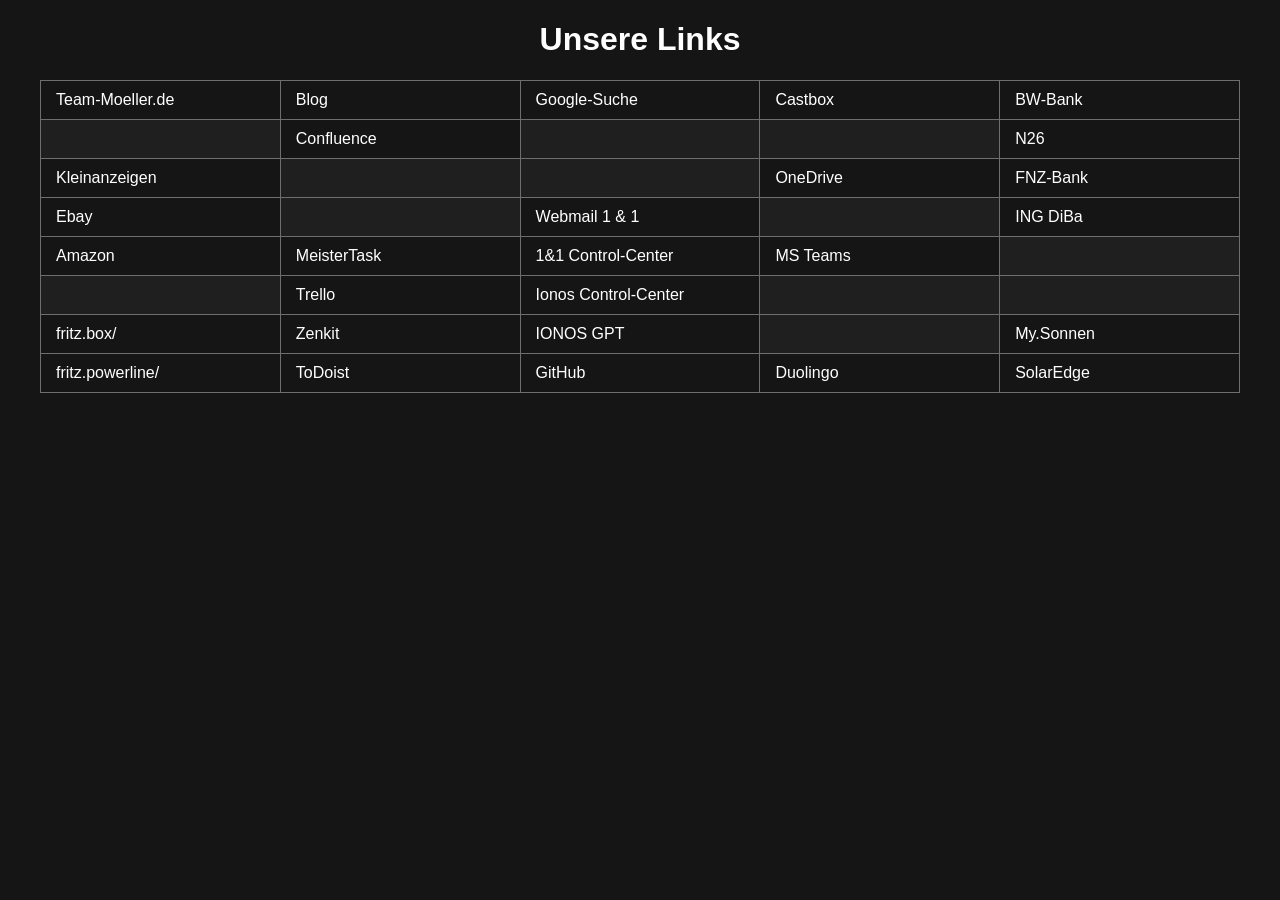
<file: index.html>
﻿<!DOCTYPE html>
<html lang="de">
<head>
	<meta charset="utf-8">
	<meta name="viewport" content="width=device-width, initial-scale=1">
	<meta name="Author" content="Thomas Möller"/>
	<title>Team-Moeller – Unsere Links</title>
	<link rel="icon" href="/images/favicon.png" type="image/png">
	<link rel="stylesheet" href="css/style.css">
</head>
<body>
	<h1>Unsere Links</h1>
	<table>
		<tr>
			<td><a href="https://team-moeller.de/">Team-Moeller.de</a></td>
			<td><a href="https://blog.team-moeller.de/">Blog</a></td>
			<td><a href="https://www.google.de/">Google-Suche</a></td>
			<td><a href="https://castbox.fm/my/subscribed?country=de">Castbox</a></td>
			<td><a href="https://www.bw-bank.de/de/home.html">BW-Bank</a></td>
		</tr>
		<tr>
			<td></td>
			<td><a href="https://thomas-moeller.atlassian.net/wiki/home">Confluence</a></td>
			<td></td>
			<td></td>
			<td><a href="https://app.n26.com/login">N26</a></td>
		</tr>
		<tr>
			<td><a href="https://www.kleinanzeigen.de/">Kleinanzeigen</a></td>
			<td></td>
			<td></td>
			<td><a href="https://onedrive.live.com">OneDrive</a></td>
			<td><a href="https://portal.fnz.de/">FNZ-Bank</a></td>
		</tr>
		<tr>
			<td><a href="https://www.ebay.de/">Ebay</a></td>
			<td></td>
			<td><a href="https://mail.ionos.de/">Webmail 1 & 1</a></td>
			<td></td>
			<td><a href="https://www.ing.de/">ING DiBa</a></td>
		</tr>
		<tr>
			<td><a href="https://www.amazon.de/?tag=teammoellerde">Amazon</a></td>
			<td><a href="https://www.meistertask.com/app/dashboard">MeisterTask</a></td>
			<td><a href="https://www.1und1.de/login">1&1 Control-Center</a></td>
			<td><a href="https://teams.microsoft.com.mcas.ms/v2/?tenantId=c1ae6ae3-78e2-4b9a-b388-9162475c2c1e">MS Teams</a></td>
			<td></td>
		</tr>
		<tr>
			<td></td>
			<td><a href="https://trello.com/">Trello</a></td>
			<td><a href="https://login.ionos.de/?ionos-tour=instant&username=583286463">Ionos Control-Center</a></td>  
			<td></td>
			<td></td>
		</tr>
		<tr>
			<td><a href="http://fritz.box/">fritz.box/</a></td>
			<td><a href="https://zenkit.com/">Zenkit</a></td>
			<td><a href="https://ai.ionos.de/explore">IONOS GPT</a></td>
			<td></td>
			<td><a href="https://my.sonnen.de/dashboard?lang=de">My.Sonnen</a></td>
		</tr>
		<tr>
			<td><a href="http://fritz.powerline/">fritz.powerline/</a></td>
			<td><a href="https://todoist.com/app/today">ToDoist</a></td>
			<td><a href="https://github.com/">GitHub</a></td>
			<td><a href="https://www.duolingo.com/">Duolingo</a></td>
			<td><a href="https://monitoring.solaredge.com/solaredge-web/p/site/2461183/#/dashboard">SolarEdge</a></td>
		</tr>
	</table>
</body>
</html>
</file>
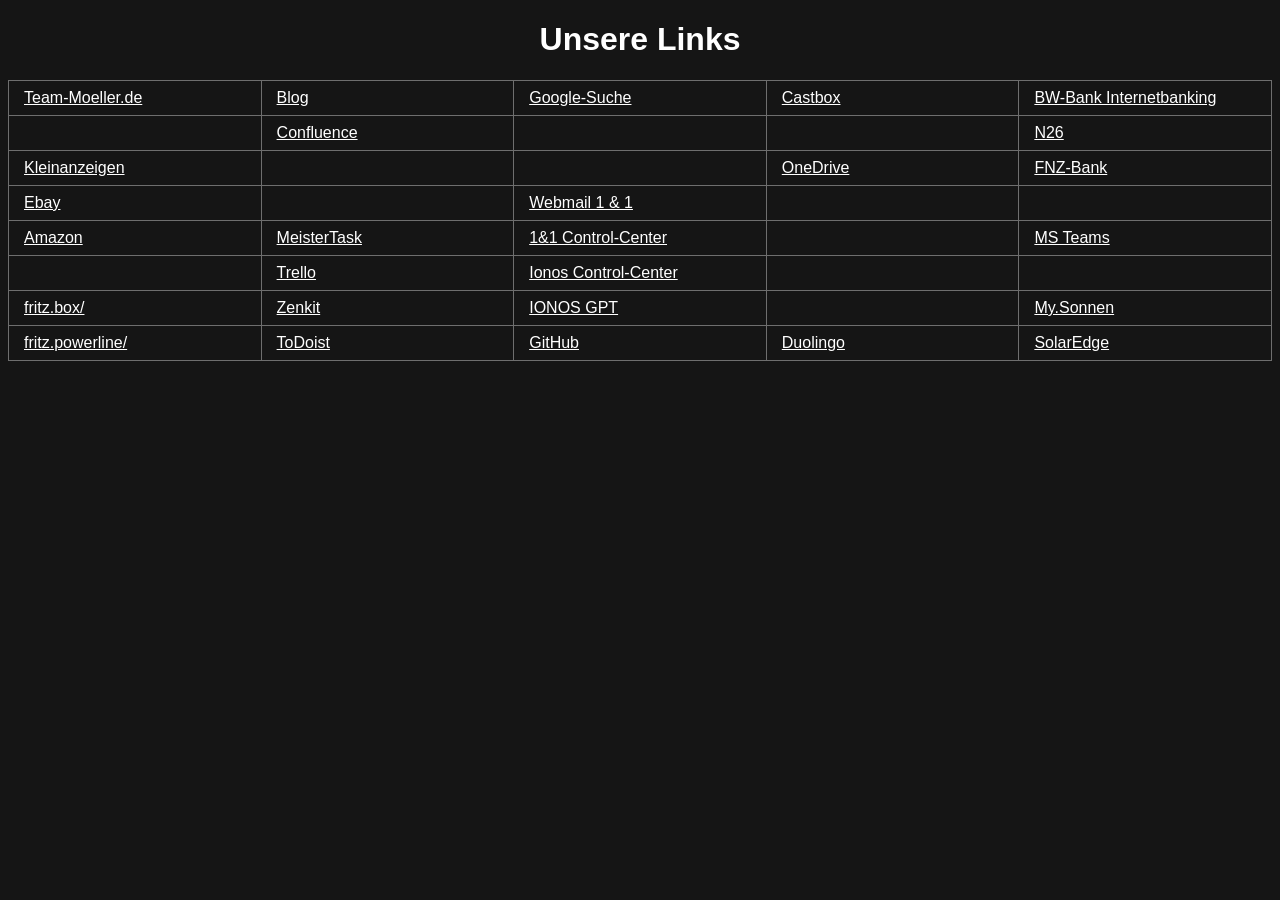
<file: startseite_dark.html>
﻿<!DOCTYPE html>
<html lang="de">
<head>
    <meta name="Author" content="Thomas Möller"/>
    <title>Unsere Links</title>
    <style>
        body {
            background-color: #151515;
            color: #ffffff;
			font-family: "Arial";
        }
        h1 {
            text-align: center;
        }
        table {
            width: 100%;
            border-collapse: collapse;
        }
        td {
            width: 20%;
            border: 1px solid #6e6e6e;
            padding: 8px 15px;
            text-align: left;
        }
        a {
            color: #ffffff;
        }
        a:hover{
            color: #989898;
        }
        a:visited {
            color: #afafaf;
        }
    </style>
</head>

<body>
<h1>Unsere Links</h1>
<table>
    <tr>
        <td><a href="https://www.team-moeller.de/">Team-Moeller.de</a></td>
        <td><a href="https://blog.team-moeller.de/">Blog</a></td>
        <td><a href="https://www.google.de/">Google-Suche</a></td>
        <td><a href="https://castbox.fm/my/subscribed?country=de">Castbox</a></td>
        <td><a href="https://www.bw-bank.de/de/home.html">BW-Bank Internetbanking</a></td>
    </tr>
    <tr>
        <td>&nbsp;</td>
        <td><a href="https://thomas-moeller.atlassian.net/wiki/home">Confluence</a></td>
        <td>&nbsp;</td>
        <td>&nbsp;</td>
        <td><a href="https://app.n26.com/login">N26</a></td>
    </tr>
    <tr>
        <td><a href="https://www.kleinanzeigen.de/">Kleinanzeigen</td>
        <td>&nbsp;</td>
        <td>&nbsp;</td>
        <td><a href="https://onedrive.live.com">OneDrive</a></td>
        <td><a href="https://portal.fnz.de/">FNZ-Bank</a></td>
    </tr>
    <tr>
        <td><a href="https://www.ebay.de/">Ebay</a></td>
        <td>&nbsp;</td>
		<td><a href="https://mail.ionos.de/">Webmail 1 & 1</a></td>
        <td>&nbsp;</td>
        <td></td>
    </tr>
    <tr>
		<td><a href="https://www.amazon.de/?tag=teammoellerde">Amazon</a></td>
        <td><a href="https://www.meistertask.com/app/dashboard">MeisterTask</a></td>
        <td><a href="https://www.1und1.de/login">1&1 Control-Center</a></td>
        <td>&nbsp;</td>
        <td><a href="https://teams.microsoft.com.mcas.ms/v2/?tenantId=c1ae6ae3-78e2-4b9a-b388-9162475c2c1e">MS Teams</a></td>
    </tr>
    <tr>
        <td>&nbsp;</td>
        <td><a href="https://trello.com/">Trello</a></td>
        <td><a href="https://login.ionos.de/?ionos-tour=instant&username=583286463">Ionos Control-Center</a></td>  
        <td>&nbsp;</td>
        <td>&nbsp;</td>
    </tr>
    <tr>
        <td><a href="http://fritz.box/">fritz.box/</a></td>
        <td><a href="https://zenkit.com/">Zenkit</a></td>
        <td><a href="https://ai.ionos.de/explore">IONOS GPT</a></td>
        <td>&nbsp;</td>
        <td><a href="https://my.sonnen.de/dashboard?lang=de">My.Sonnen</a></td>
    </tr>
    <tr>
        <td><a href="http://fritz.powerline/">fritz.powerline/</a></td>
        <td><a href="https://todoist.com/app/today">ToDoist</a></td>
        <td><a href="https://github.com/">GitHub</a></td>
        <td><a href="https://www.duolingo.com/">Duolingo</a></td>
        <td><a href="https://monitoring.solaredge.com/solaredge-web/p/site/2461183/#/dashboard">SolarEdge</a></td>
    </tr>
</table>
</body>

</html>
</file>
<file: css/style.css>
body {
    background-color: #151515;
    color: #ffffff;
    font-family: Arial, Helvetica, sans-serif;
}

h1 {
    text-align: center;
}

table {
    width: 100%;
    border-collapse: collapse;
    max-width: 1200px;
    margin: 0 auto;
}

td {
    width: 20%;
    border: 1px solid #6e6e6e;
    padding: 10px 15px;
    vertical-align: top;
}

td:hover {
    background-color: #2a2a2a;
}

a {
    color: #ffffff;
    text-decoration: none;
}

a:hover {
    color: #989898;
}

a:visited {
    color: #cccccc;
}

td:empty {
    background-color: #1f1f1f;
}
</file>
